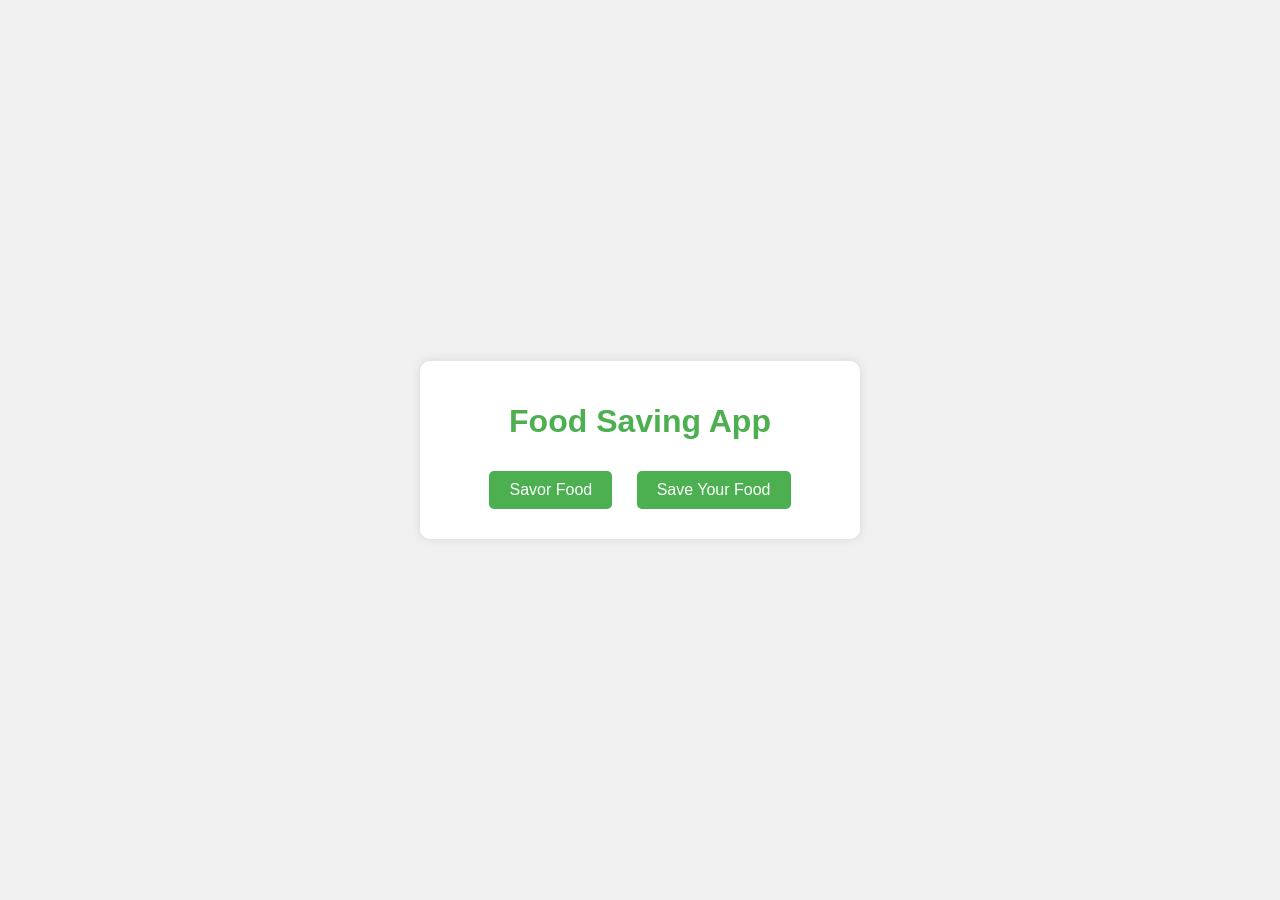
<file: index.html>
<!DOCTYPE html>
<html lang="en">
<head>
    <meta charset="UTF-8">
    <meta name="viewport" content="width=device-width, initial-scale=1.0">
    <title>Food Saving App</title>
    <style>
        body {
            font-family: Arial, sans-serif;
            margin: 0;
            padding: 0;
            display: flex;
            justify-content: center;
            align-items: center;
            min-height: 100vh;
            background-color: #f0f0f0;
        }
        .container {
            text-align: center;
            padding: 20px;
            background-color: white;
            border-radius: 10px;
            box-shadow: 0 0 10px rgba(0,0,0,0.1);
            max-width: 90%;
            width: 400px;
        }
        h1 {
            color: #4CAF50;
        }
        .btn {
            display: inline-block;
            padding: 10px 20px;
            margin: 10px;
            background-color: #4CAF50;
            color: white;
            text-decoration: none;
            border-radius: 5px;
            transition: background-color 0.3s;
        }
        .btn:hover {
            background-color: #45a049;
        }
        #restaurantList, #addItemForm, #itemList {
            display: none;
            margin-top: 20px;
        }
        input, select {
            display: block;
            width: 100%;
            padding: 10px;
            margin: 10px 0;
            border: 1px solid #ddd;
            border-radius: 4px;
            box-sizing: border-box;
        }
        #itemList {
            text-align: left;
        }
        .item {
            border: 1px solid #ddd;
            padding: 10px;
            margin-bottom: 10px;
            border-radius: 4px;
        }
        .reserve-btn {
            background-color: #008CBA;
        }
        .reserve-btn:hover {
            background-color: #007B9A;
        }
    </style>
</head>
<body>
    <div class="container">
        <h1>Food Saving App</h1>
        <div id="mainMenu">
            <a href="#" class="btn" onclick="showRestaurantList()">Savor Food</a>
            <a href="#" class="btn" onclick="showAddItemForm()">Save Your Food</a>
        </div>
        <div id="restaurantList"></div>
        <div id="addItemForm">
            <select id="restaurantSelect">
                <option value="">Select Restaurant</option>
                <option value="Restaurant A">Restaurant A</option>
                <option value="Restaurant B">Restaurant B</option>
                <option value="Restaurant C">Restaurant C</option>
            </select>
            <input type="text" id="itemName" placeholder="Item Name">
            <input type="number" id="itemQuantity" placeholder="Quantity">
            <a href="#" class="btn" onclick="addItem()">Add Item</a>
        </div>
        <div id="itemList"></div>
        <a href="#" class="btn" onclick="showMainMenu()" style="display: none;" id="backBtn">Back to Main Menu</a>
    </div>

    <script>
        let restaurants = {};

        // Load data from localStorage on page load
        window.onload = function() {
            const storedData = localStorage.getItem('foodSavingAppData');
            if (storedData) {
                restaurants = JSON.parse(storedData);
            }
        }

        function saveData() {
            localStorage.setItem('foodSavingAppData', JSON.stringify(restaurants));
        }

        function showRestaurantList() {
            document.getElementById('mainMenu').style.display = 'none';
            document.getElementById('restaurantList').style.display = 'block';
            document.getElementById('backBtn').style.display = 'inline-block';
            updateRestaurantList();
        }

        function showAddItemForm() {
            document.getElementById('mainMenu').style.display = 'none';
            document.getElementById('addItemForm').style.display = 'block';
            document.getElementById('backBtn').style.display = 'inline-block';
        }

        function showMainMenu() {
            document.getElementById('mainMenu').style.display = 'block';
            document.getElementById('restaurantList').style.display = 'none';
            document.getElementById('addItemForm').style.display = 'none';
            document.getElementById('itemList').style.display = 'none';
            document.getElementById('backBtn').style.display = 'none';
        }

        function addItem() {
            const restaurant = document.getElementById('restaurantSelect').value;
            const itemName = document.getElementById('itemName').value;
            const quantity = document.getElementById('itemQuantity').value;

            if (restaurant && itemName && quantity) {
                if (!restaurants[restaurant]) {
                    restaurants[restaurant] = [];
                }
                restaurants[restaurant].push({ name: itemName, quantity: parseInt(quantity), reserved: 0 });
                saveData();
                updateRestaurantList();
                alert('Item added successfully!');
                document.getElementById('itemName').value = '';
                document.getElementById('itemQuantity').value = '';
            } else {
                alert('Please fill in all fields.');
            }
        }

        function updateRestaurantList() {
            const list = document.getElementById('restaurantList');
            list.innerHTML = '<h2>Available Restaurants</h2>';
            for (const [restaurant, items] of Object.entries(restaurants)) {
                const availableItems = items.reduce((sum, item) => sum + (item.quantity - item.reserved), 0);
                list.innerHTML += `<p><strong>${restaurant}</strong>: ${availableItems} item(s) available 
                                   <a href="#" class="btn" onclick="showItemList('${restaurant}')">View Items</a></p>`;
            }
        }

        function showItemList(restaurant) {
            const itemList = document.getElementById('itemList');
            itemList.style.display = 'block';
            itemList.innerHTML = `<h2>${restaurant} Items</h2>`;
            for (let i = 0; i < restaurants[restaurant].length; i++) {
                const item = restaurants[restaurant][i];
                const availableQuantity = item.quantity - item.reserved;
                itemList.innerHTML += `
                    <div class="item">
                        <p>${item.name}: ${availableQuantity} available</p>
                        <a href="#" class="btn reserve-btn" onclick="reserveItem('${restaurant}', ${i})">Reserve</a>
                    </div>`;
            }
        }

        function reserveItem(restaurant, itemIndex) {
            const item = restaurants[restaurant][itemIndex];
            if (item.quantity > item.reserved) {
                item.reserved++;
                saveData();
                showItemList(restaurant);
                alert(`You have reserved 1 ${item.name} from ${restaurant}`);
            } else {
                alert('Sorry, this item is no longer available.');
            }
        }
    </script>
</body>
</html>
</file>
